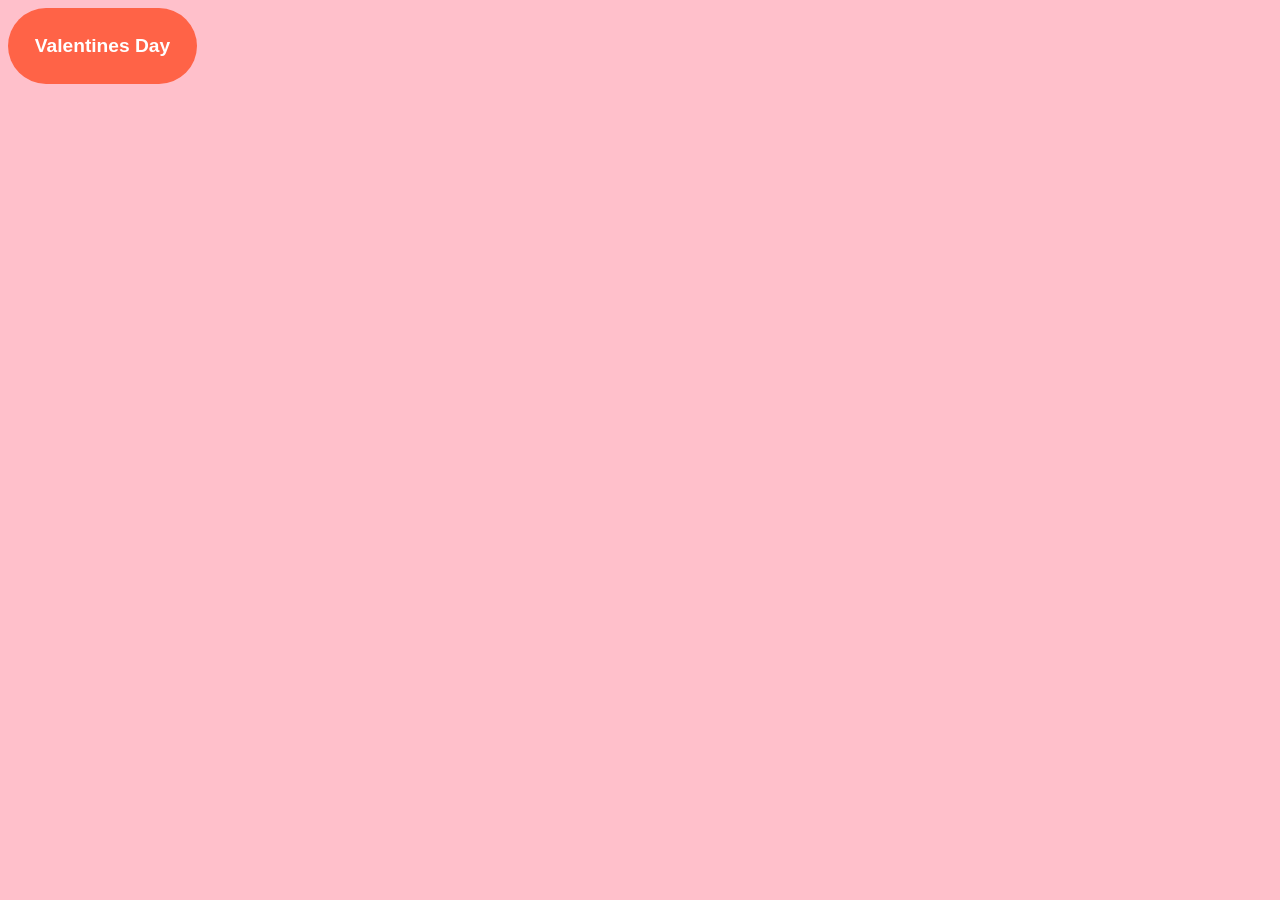
<file: index.html>
<!DOCTYPE html>
<html lang="en">
<head>
    <meta charset="UTF-8">
    <meta name="viewport" content="width=device-width, initial-scale=1.0">
    <title>Valentines Card</title>
    <link rel="stylesheet" href="/style.css">
</head>
<body>
    
    <button>Valentines Day</button>
</body>
</html>
</file>
<file: style.css>
/* Main Color */
body {
    background: pink;
}

button{
    display: flex;
    justify-content: center; /* Horizontal center */
    align-items: center;     /* Vertical center */
    height: 100vh; 
    width: 5cm;
    height: 2cm;
    background-color: tomato;
    border-radius: 10cm;
    color: white;
    font-size: larger;
    font-weight: bold;
    border-style: none;
}
button:hover{
    background-color: rgb(226, 117, 117);
}
</file>
